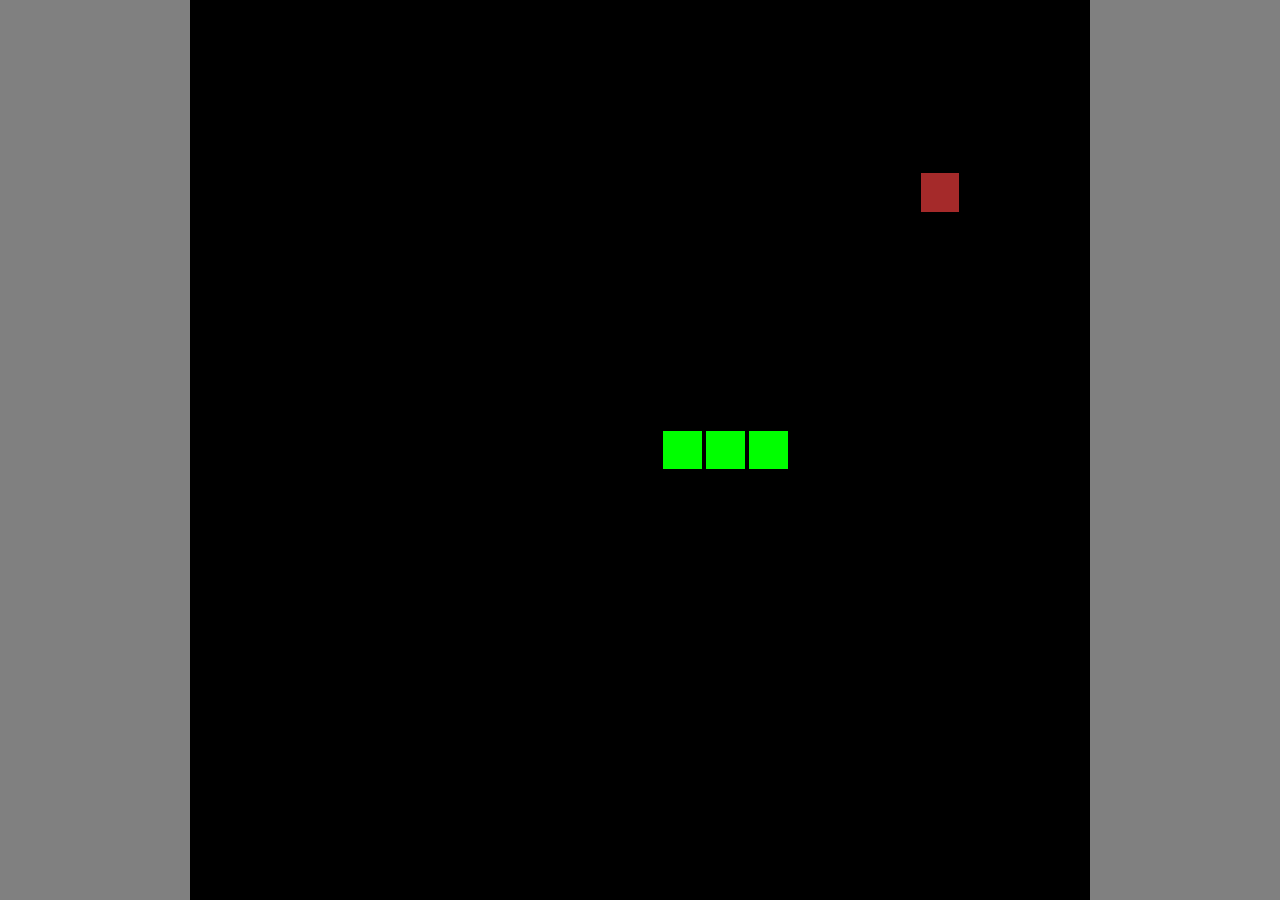
<file: pig/snake/snake.html>
<!--
 * @Author: 699574 3331908788@qq.com
 * @Date: 2024-08-02 16:34:57
 * @LastEditors: 699574 3331908788@qq.com
 * @LastEditTime: 2024-08-02 17:42:00
 * @FilePath: \undefinedc:\Users\win11\Desktop\web\weblearn\pig\snake.html
 * @Description: 这是默认设置,请设置`customMade`, 打开koroFileHeader查看配置 进行设置: https://github.com/OBKoro1/koro1FileHeader/wiki/%E9%85%8D%E7%BD%AE
-->
<!DOCTYPE html>
<html>
<head>
    <link rel="stylesheet" href="snakestyle.css"
    <meta charset="UTF-8" />
    <title>snake</title>
    <script src="input.js"></script>
    <script src="snake.js"></script>
    <script src="food.js"></script>
    <script src="game.js" defer></script>
    <script src="grid..js"></script>
</head>
<body>
    <div id="game-board"></div>
</body>
</html>
</file>
<file: pig/snake/snakestyle.css>
body {
 height: 100vh;
 width: 100vw;
 display: flex;
 justify-content: center;
 align-items: center;
 margin: 0;
 background-color: gray;
}

#game-board {
    background-color: black;
    width: 100vmin;
    height: 100vmin;
    display: grid;
    grid-template-rows: repeat(21,1fr);
    grid-template-columns: repeat(21,1fr);
}

.snake {
    background-color: lime;
    border: 0.25vmin solid black;
}
.food{
    background-color: brown;
    border: 0.25vmin solid black;
}
</file>
